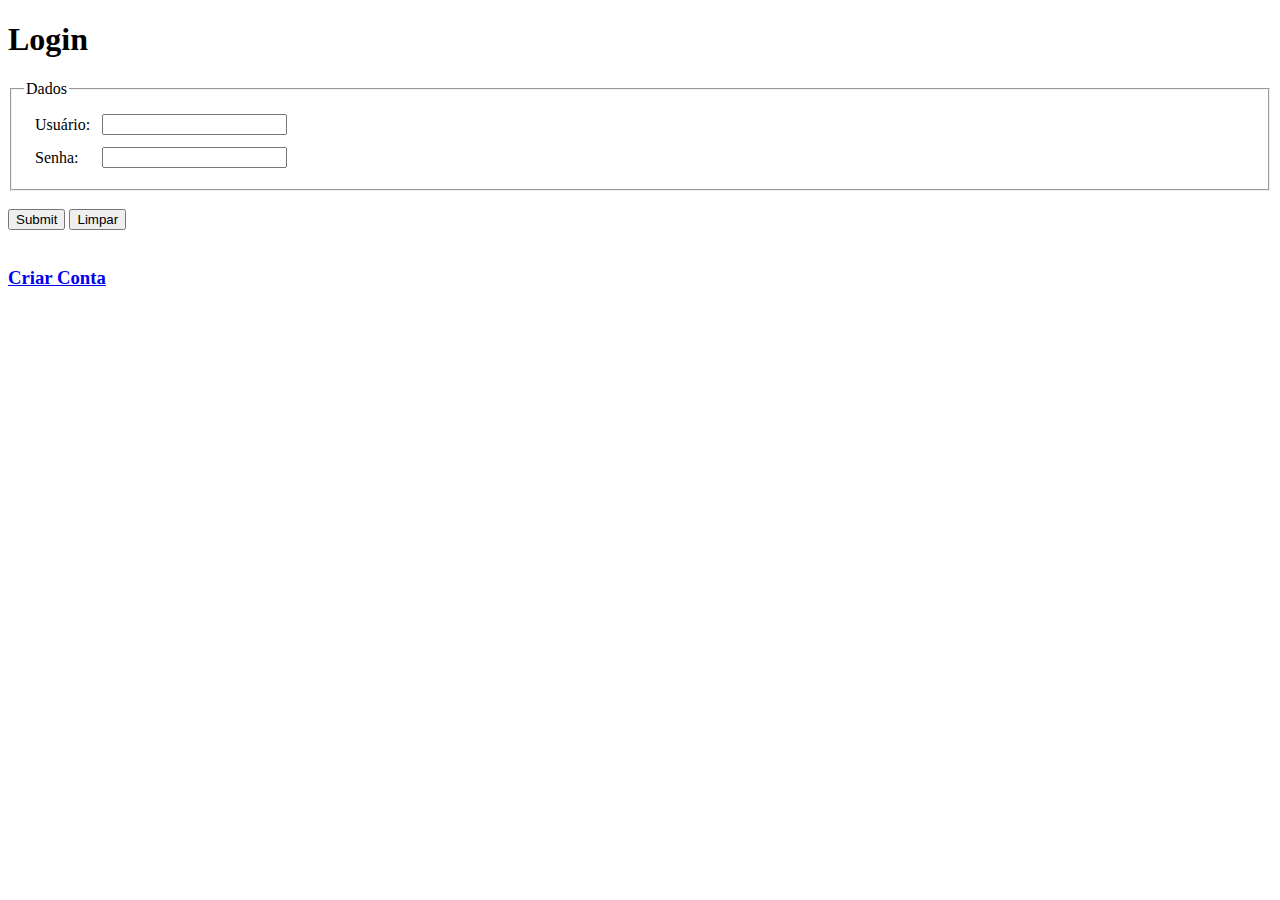
<file: web/index.html>
<!DOCTYPE html>
<html>
<head>
<meta charset="utf-8">
<title>Bem Vindo! - Login</title>
</head>
<body>
	<h1><b>Login</b></h1>
	<form action="ServletLogin" method="post">
		<fieldset>
			<legend>Dados</legend>
			<table cellspacing="10">
			<tr>
				<td>
					<label>Usuário: </label>
				</td>
				<td align="left">
					<input type="text" name="user" required="required" />
				</td>
			</tr>
			<tr>
				<td>
					<label>Senha: </label>
				</td>
				<td align="left">
					<input type="password" name="password" required="required" />
				</td>
			</tr>
			</table>
		</fieldset>
		<br />
		<input type="submit" />
		<input type="reset" value="Limpar" />
		</form>
		<br />
		<h3><a href="cadastro.html">Criar Conta</a></h3>
</body>
</html>
</file>
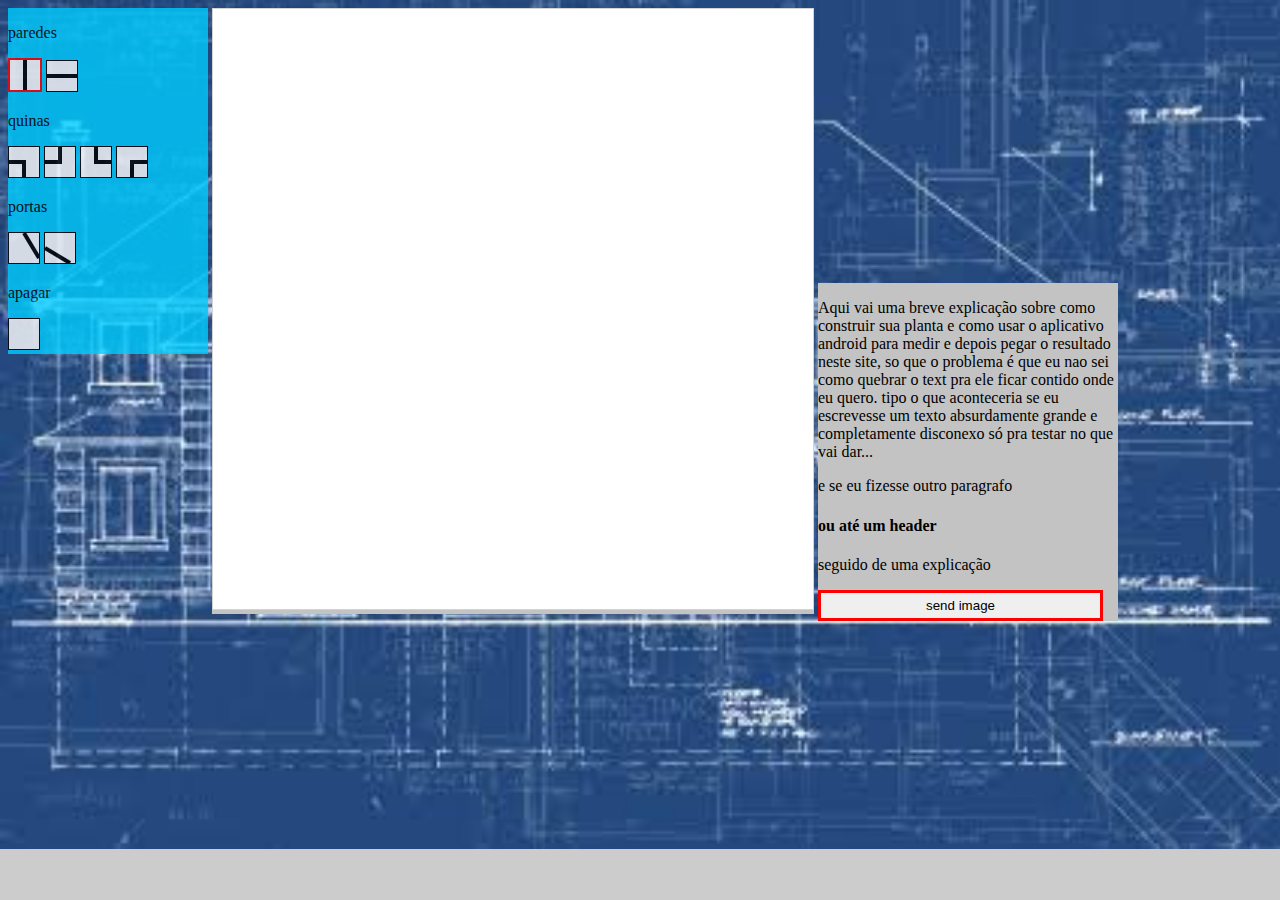
<file: web/blueprint.html>
<!DOCTYPE html>

<html>
    <head>
        <title>Blueprint Creator</title>
        <meta charset="UTF-8">
        <meta name="viewport" content="width=device-width, initial-scale=1.0">
        <link rel="stylesheet" type="text/css" href="styles/blueStyle.css">
        
    </head>

    <body onload="loadScreen()">
        
        <div class="chooser">
            <div>
                <p>paredes</p>
                <img id="0" src="img/paredeVertical.png" class="chooseObj" onclick="change(this.id)"/>
                <img id="1" src="img/paredeHorizontal.png" class="chooseObj" onclick="change(this.id)"/>
            </div>
            <div>
                <p>quinas</p>
                <img id="2" src="img/quinaNE.png" class="chooseObj" onclick="change(this.id)"/>
                <img id="3" src="img/quinaSE.png" class="chooseObj" onclick="change(this.id)"/>
                <img id="4" src="img/quinaSW.png" class="chooseObj" onclick="change(this.id)"/>
                <img id="5" src="img/quinaNW.png" class="chooseObj" onclick="change(this.id)"/>
            </div>
            <div>
                <p>portas</p>
                <img id="6" src="img/portaVertical.png" class="chooseObj" onclick="change(this.id)"/>
                <img id="7" src="img/portaHorizontal.png" class="chooseObj" onclick="change(this.id)"/>
            </div>
            <div>
                <p>apagar</p>
                <img id="8" src="img/blank.png" class="chooseObj" onclick="change(this.id)"/>
            </div>
        </div>
        
        <div class="side">
            
            <canvas id="myCanvas" width="600" height="600" ></canvas>
        </div>
        
        <div class='side'>
            <p class="explain">Aqui vai uma breve explicação sobre como construir sua planta e como usar o aplicativo android para medir e depois pegar o resultado neste site, so que o problema é que eu nao sei como quebrar o text pra ele ficar contido onde eu quero. tipo o que aconteceria se eu escrevesse um texto absurdamente grande e completamente disconexo só pra testar no que vai dar...</p>
            <p class="explain">e se eu fizesse outro paragrafo</p>
            <h4 class='explain'>ou até um header</h4>
            <p class='explain'>seguido de uma explicação</p>
            <form action="ServletMap" method="POST" name="MapForm" id='map_form'>
                <div class='hide'>
                    <input type="text" name="user_id" id='user_id'/>
                    <input type="text" name="map_url" id='map_url'/>
                    <input type="submit" value='Enviar Imagem' class="sender"/>
                </div>
            </form>
            <button class='sender' onclick="sendImage()">send image</button>
        </div>
        <div class="hide">
            <select id="seletor">
                <option  value="img/paredeVertical.png"> parede vertical </option>
                <option  value="img/paredeHorizontal.png"> parede horizontal </option>
                <option  value="img/quinaNE.png"> quina NE </option>
                <option  value="img/quinaSE.png"> quina SE </option>
                <option  value="img/quinaSW.png"> quina SW </option>
                <option  value="img/quinaNW.png"> quina NW </option>
                <option  value="img/portaVertical.png"> porta vertical </option>
                <option  value="img/portaHorizontal.png"> porta horizontal </option>
                <option  value="img/blank.png"> blank </option>
            </select>
        </div>
        
        <script> 
            function loadScreen(){
                document.getElementById("myCanvas").getContext('2d').fillStyle = "#FFFFFF";
                document.getElementById("myCanvas").getContext('2d').fillRect(0,0,600,600);
                document.getElementById("0").style = "border:2px solid #FF0000";
                var parameters = location.search;
                document.getElementById("user_id").value = parameters.split("=")[1];
            }
            function change(ID){
                document.getElementById(document.getElementById("seletor").selectedIndex).style = "border:1px solid #000000";
                document.getElementById("seletor").selectedIndex = ID;
                document.getElementById(document.getElementById("seletor").selectedIndex).style = "border:2px solid #FF0000";
            }

            function getImg(){
        	var data = document.getElementById("myCanvas").toDataURL();
        	var img = document.createElement("img");
                img.src = data;
        	return img;
            }

            function sendImage(){
                createImage();
                
                var url = "ServletMap";
                var params = "user_id="+document.getElementById("user_id").value+"&map_url="+document.getElementById("map_url").value;
                //var image_uri = document.getElementById("map_url").value;
                //var str = image_uri;
                //var i=0;
                
                //while(!(str==""||str==null)){
                //    params = params + "&map_url"+i+"="+ str.subString(0,100);
                //    str = str.subString(100);
                //    i+=1;
                //}
                
                var xhttp = new XMLHttpRequest();
                xhttp.open("POST", url, true);
                
                xhttp.setRequestHeader("Content-type", "application/x-www-form-urlencoded");
                xhttp.setRequestHeader("Content-length", params.length);
                xhttp.setRequestHeader("Connection", "close");
                
                xhttp.onreadystatechange = function(){
                    if(xhttp.readyState == 4 && xhttp.status == 200){
                        alert(xhttp.responseText);
                    }   
                    if(xhttp.readyState == 4){
                        alert(xhttp.responseText);
                    }   

                };
                
                xhttp.send(params);
            }

            function createImage(){
                var image = getImg();
                document.getElementById("map_url").value = image.src;
                //document.getElementById("p1").innerHTML = image.src;
                //alert("imagem pronta");
            }
            
            function getMousePos( evt) {
                var rect = document.getElementById("myCanvas").getBoundingClientRect();
                return {
                    x: evt.clientX - rect.left,
                    y: evt.clientY - rect.top
                };
            }

            document.getElementById("myCanvas").addEventListener("mousedown", function(event){
                var contx = document.getElementById("myCanvas").getContext('2d');
                var mousePos = getMousePos(event);
                var posx = Math.floor(mousePos.x/30)*30;
                var posy = Math.floor(mousePos.y/30)*30;
                var imag = document.createElement("img");
                imag.src = document.getElementById("seletor").options[document.getElementById("seletor").selectedIndex].value;
                contx.clearRect(posx, posy, 30, 30);
                contx.drawImage(imag, posx, posy);
            });
        </script>

        
</body>
</html>
</file>
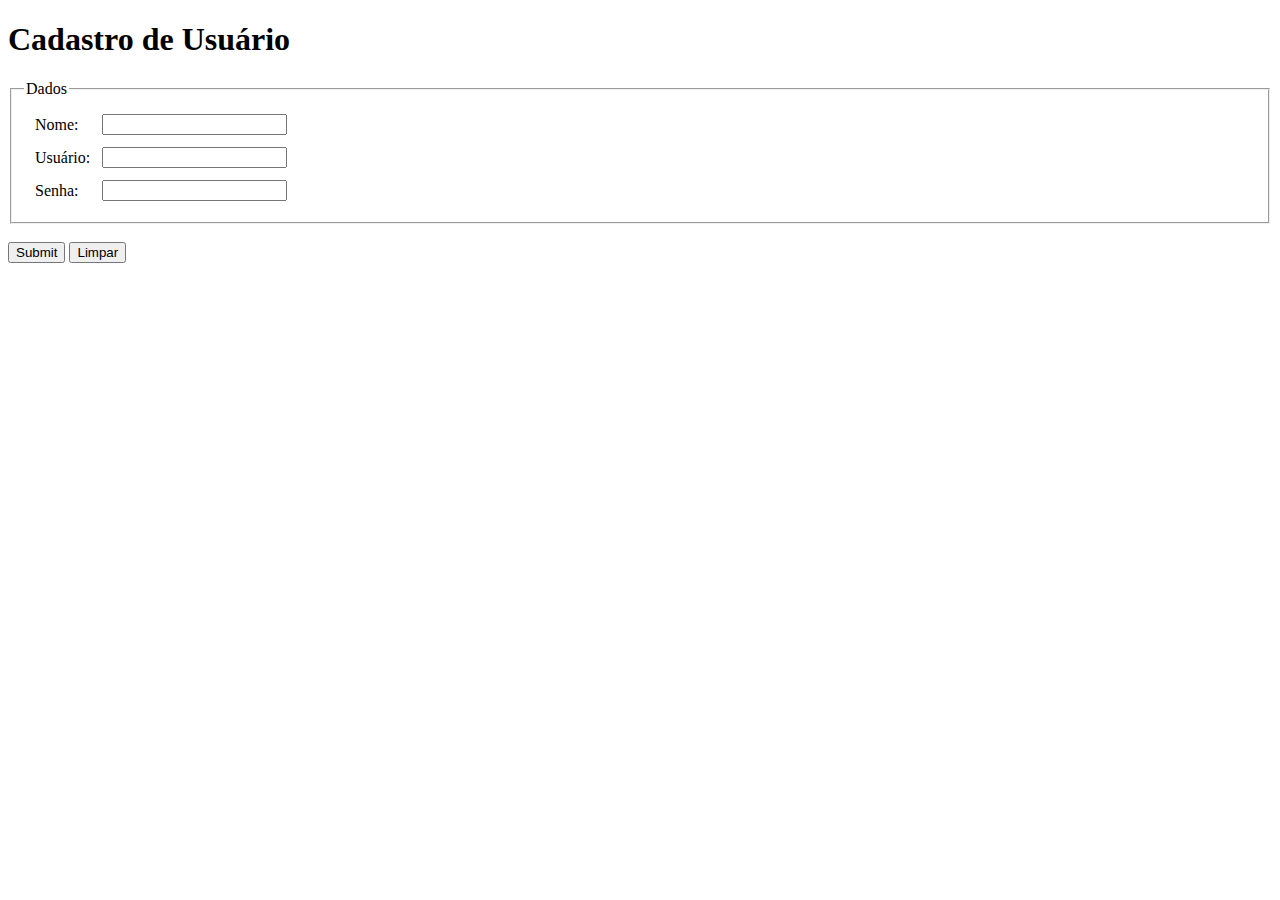
<file: web/cadastro.html>
<!DOCTYPE html>
<!--
To change this license header, choose License Headers in Project Properties.
To change this template file, choose Tools | Templates
and open the template in the editor.
-->
<html>
    <head>
        <title>Bem Vindo! - Cadastro</title>
</head>
<body>
	<h1><b>Cadastro de Usuário</b></h1>
	<form action="ServletCadastro" method="post">
		<fieldset>
			<legend>Dados</legend>
			<table cellspacing="10">
			<tr>
				<td>
					<label>Nome: </label>
				</td>
				<td align="left">
					<input type="text" name="name" required="required" />
				</td>
			</tr>
			<tr>
				<td>
					<label>Usuário: </label>
				</td>
				<td align="left">
					<input type="text" name="user" required="required" />
				</td>
			</tr>
			<tr>
				<td>
					<label>Senha: </label>
				</td>
				<td align="left">
					<input type="password" name="password" required="required" />
				</td>
			</tr>
			</table>
		</fieldset>
		<br />
		<input type="submit" />
		<input type="reset" value="Limpar" />
		</form>
</body>
</html>
</file>
<file: web/styles/blueStyle.css>
body {
    background-image: 
        url("../img/house.jpg");
    background-color: #cccccc;
    background-repeat: no-repeat;
    background-size: cover;
}

.side {
    display:inline-block;
    background-color: #c3c3c3; 
}

.chooser {
    display:inline-block;
    vertical-align: top;
    width: 200px;
    background-color: #00CCFF;
    opacity: 0.8;
}

.hide {
    display: none;
}

.explain {
    vertical-align: top;
    display: block;
    width: 300px;
}

.sender {
    margin:auto;
    width: 95%;
    border: 3px solid #FF0000;
    padding: 5px;
    
}

canvas {
    border:1px solid #d3d3d3
}

.chooseObj {
    border:1px solid #000000
}
</file>
